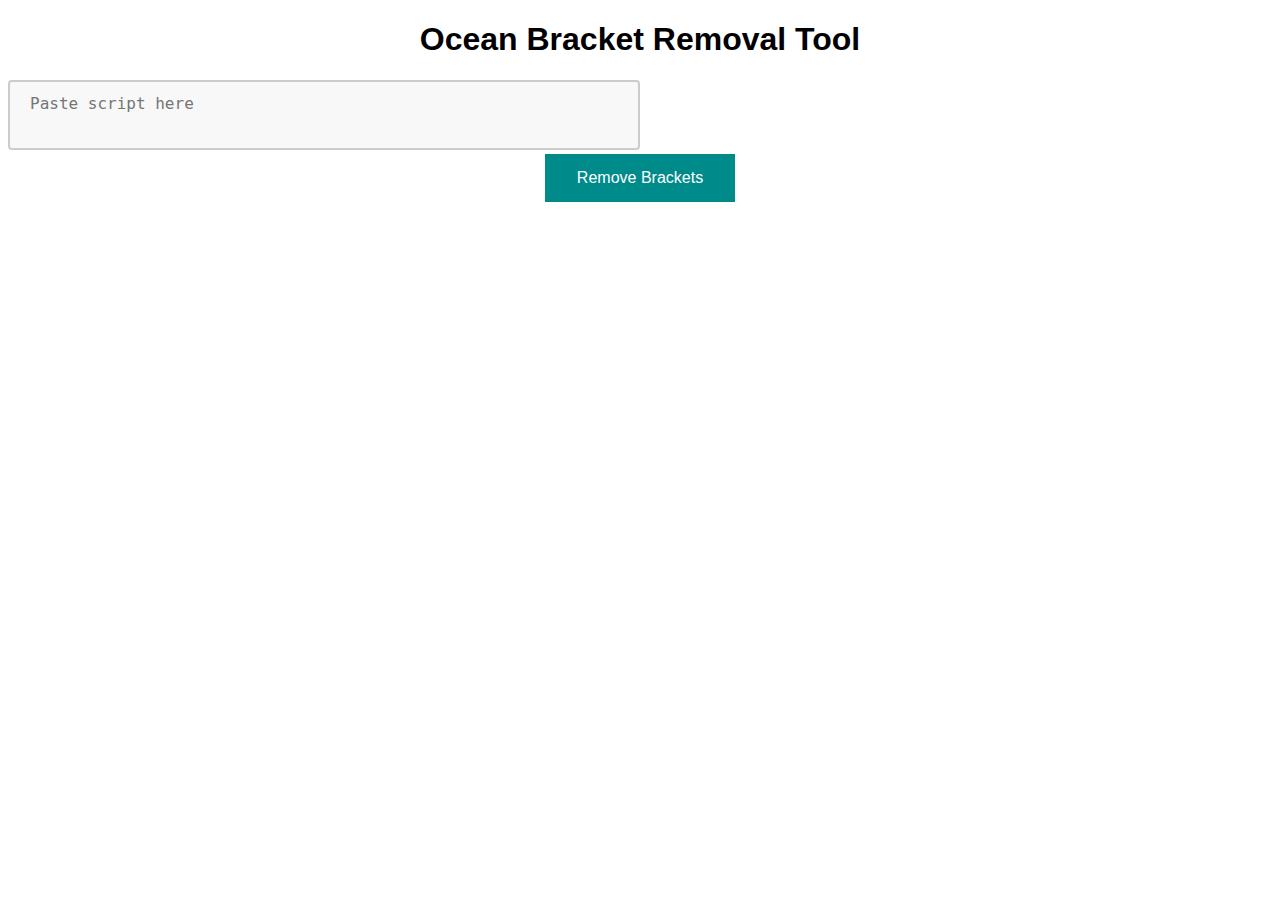
<file: docs/index.html>
<!DOCTYPE html>
<html>

<head>
  <meta charset="utf-8">
  <meta name="viewport" content="width=device-width">
  <title>Bracket Removal Tool</title>
  <link href="style.css" rel="stylesheet" type="text/css" />
</head>

<body>

  <h1>Ocean Bracket Removal Tool</h1>
  <div class="row">
    <div class="column">
      <textarea id="scriptInput" placeholder="Paste script here"></textarea>
    </div>
    <div class="column">
      <div id="scriptOutput" class="output"></div>
    </div>
  </div>
  <button id="processButton">Remove Brackets</button>


  <script>
    //Gets information from the page
    const scriptInput = document.getElementById('scriptInput');
    const processButton = document.getElementById('processButton');
    const scriptOutput = document.getElementById('scriptOutput');

    //When button is clicked, run assigned function
    processButton.addEventListener('click', processTable);

    function processTable() {
      const script = scriptInput.value;

      //if script is empty, asks for input
      if (script === "") {
        scriptOutput.textContent = "Please enter a script.";
        return;
      }

      //separates each line of the script into an array
      const rows = script.split('\n');
      const column = document.createElement('table');

      rows.forEach(row => {
        const tableRow = document.createElement('tr');
        if ((row.replace(/\s/g, '') != "") && (removeBrackets(row).replace(/\s/g, '') != "")) {
          if (row.includes("[") || row.includes("]")) {
            tableRow.textContent = removeBrackets(row);
          }
          else tableRow.textContent = row;
          column.append(tableRow);
        }
      });
      scriptOutput.innerHTML = '';
      scriptOutput.appendChild(column);
    }

    function removeBrackets(str) {
      let result = '';
      let openBracketCount = 0;

      for (let i = 0; i < str.length; i++) {
        const char = str[i];
        if (char === '[') {
          openBracketCount++;
        } else if (char === ']') {
          openBracketCount--;
          if (openBracketCount < 0) {
            result = '';
            openBracketCount = 0;
          }
        } else if (openBracketCount === 0) {
          // If we are not inside brackets, add the character to the result string
          result += char;
        }
      }
      return result;
    }
  </script>
</body>
</html>
</file>
<file: docs/style.css>
html {
  height: 100%;
  width: 100%;
}

body {
  background-color: white;
  text-align: center;
  font-family: Helvetica, sans-serif;
}

button {
  background-color: darkcyan;
  border: none;
  color: white;
  padding: 15px 32px;
  text-align: center;
  text-decoration: none;
  display: inline-block;
  font-size: 16px;
  margin: 4px 2px;
  cursor: pointer;
}

textarea {
  width: 100%;
  height: 100%;
  font-size: 16px;
  padding: 12px 20px;
  box-sizing: border-box;
  border: 2px solid #ccc;
  border-radius: 4px;
  background-color: #f8f8f8;
  resize: none;
}

.row {
  display: flex;
}

.column {
  flex: 50%;
}

.output {
  text-align: left;
  color: black;
}
</file>
